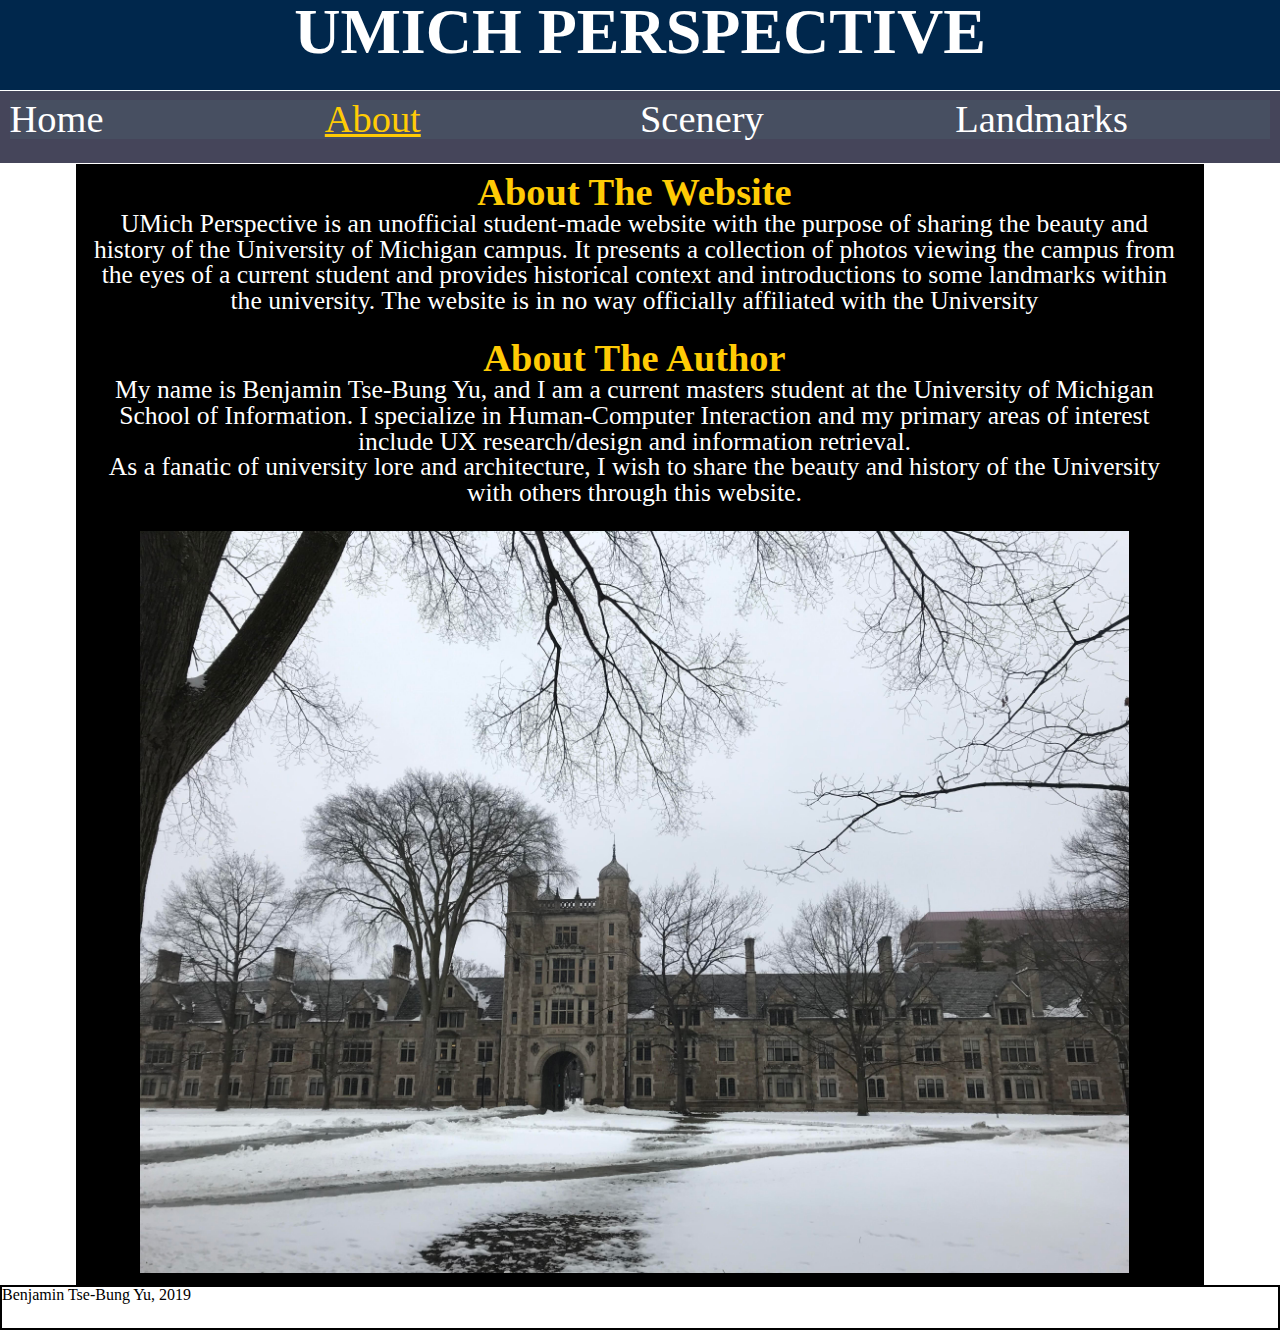
<file: about.html>
<!DOCTYPE html>
<html lang="en" dir="ltr">
  <head>
    <meta charset="utf-8">
    <meta name="viewport" content="width=device-width, initial-scale=1.0">
    <link rel="stylesheet" type="text/css" href="css/html5reset.css">
    <link rel="stylesheet" type="text/css" href="css/style.css">
    <link href='https://fonts.googleapis.com/css?family=EB Garamond' rel='stylesheet'>
    <link rel="stylesheet" href="https://use.fontawesome.com/releases/v5.7.2/css/all.css" integrity="sha384-fnmOCqbTlWIlj8LyTjo7mOUStjsKC4pOpQbqyi7RrhN7udi9RwhKkMHpvLbHG9Sr" crossorigin="anonymous">
    <title>about</title>
  </head>
  <body>
    <div class = "pageContainer">
      <header>
        <a class = "skiplink" href = "#maincontent">Skip to main content</a>
          <h1>UMICH PERSPECTIVE</h1>
      </header>

      <nav id = "navbar">
          <ul>
              <li><a href = "index.html">Home</a></li>
              <li><a href = "about.html" class = "current">About</a></li>
              <li><a href = "scenery.html">Scenery</a></li>
              <li><a href = "stories.html">Landmarks</a></li>
          </ul>
      </nav>

      <main id = "maincontent">
        <div class = "aboutpage_content">
          <h2> About The Website </h2>
          <p>
            UMich Perspective is an unofficial student-made website with the purpose of sharing the beauty and history of the University of Michigan campus. It presents a collection
          of photos viewing the campus from the eyes of a current student and provides historical context and introductions to some landmarks within the university. The website is in
          no way officially affiliated with the University</p>
          <p><br></p>
          <h2> About The Author </h2>
          <p>
            My name is Benjamin Tse-Bung Yu, and I am a current masters student at the University of Michigan School of Information. I specialize in Human-Computer Interaction and my
            primary areas of interest include UX research/design and information retrieval.</p>
          <p>
            As a fanatic of university lore and architecture, I wish to share the beauty and history of the University with others through this website.</p>
          <p><br><p>
          <div><img src = "images/umich_scenery/lawquad.jpg"></div>
        </div>

        <!-- Scripts -->
        <script src="js/stickynav.js"></script>
      </main>

      <footer>
        <p>Benjamin Tse-Bung Yu, 2019</p>
      </footer>
    </div>

  </body>
</html>
</file>
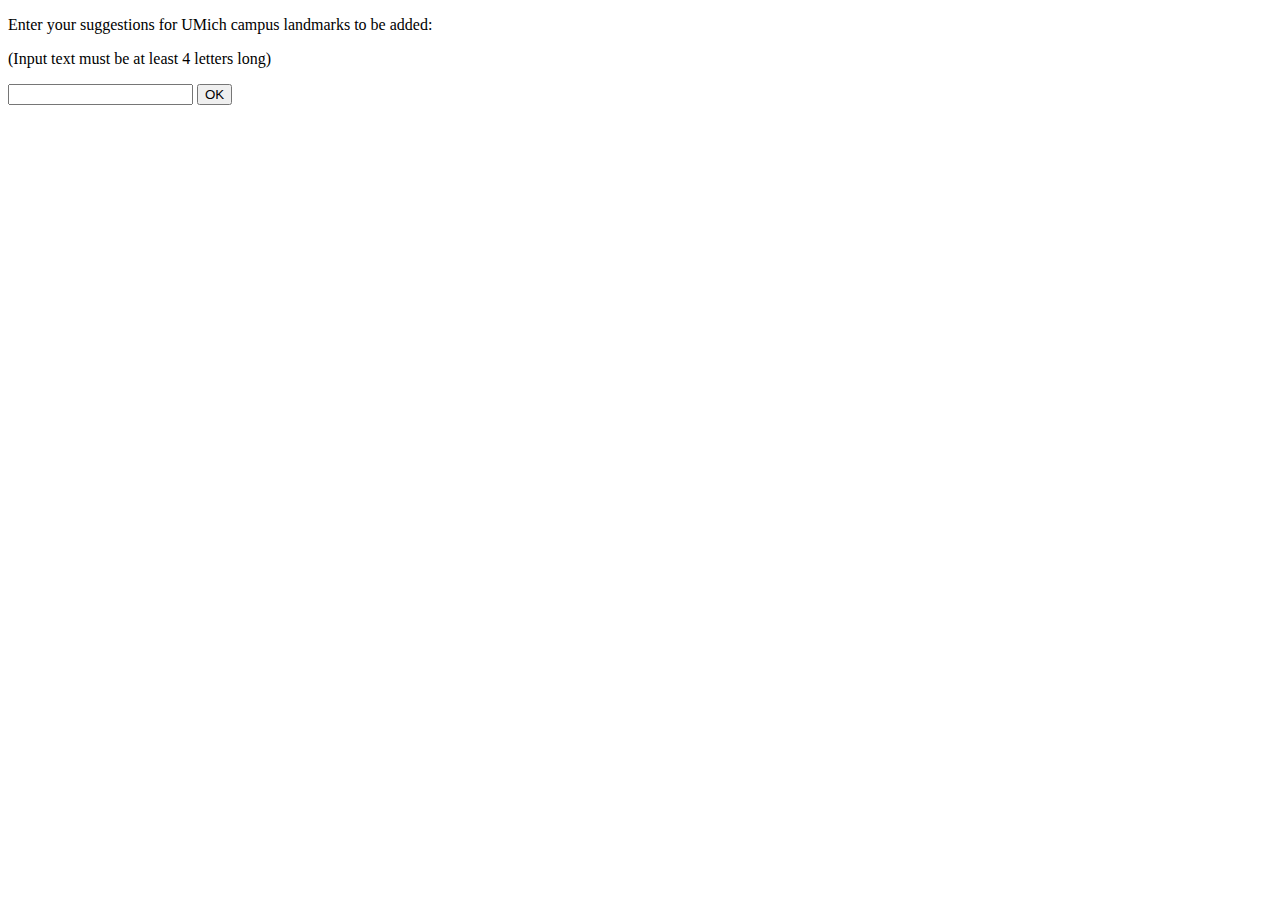
<file: calloutform.html>
<!DOCTYPE html>
<html>
  <meta charset="utf-8">
  <title>suggestionform</title>
  <body>

  <p>Enter your suggestions for UMich campus landmarks to be added:</p>
  <p>(Input text must be at least 4 letters long)</p>

  <input id="suggestion" type="text" minlength = 4 maxlength = 300 required >
  <button onclick="myFunction()">OK</button>

  <p id="responsetoinput"></p>

  <script>
  function myFunction() {
    var inputtext = document.getElementById("suggestion");
    if (!inputtext.checkValidity()) {
      document.getElementById("responsetoinput").innerHTML = inputtext.validationMessage;
    } else {
      document.getElementById("responsetoinput").innerHTML = "Feedback recieved. Thank you very much.";
    }
  }
  </script>

  </body>
</html>
</file>
<file: css/style.css>
/* Smartphone view/default */

/* page layout */
.pageContainer{
  display: grid;
  grid-template-rows: 10vh 1fr 5vh;
  grid-template-columns: 2fr 7fr 15vh;
  grid-template-areas:
    "header header header"
    "nav main aside"
    "footer footer footer";
  grid-gap: .05em;
}

header{
    grid-area: header;
    background-color: #00274c;
}
nav{
    grid-area: nav;
    background-color: #00274c;
}
main{
    grid-area: main;
    background-color: #000000;
}
aside-left{
    grid-area: aside;
    background-color: #000000;
}
aside-right{
  grid-area: aside;
  background-color: #000000;
}
footer{
    grid-area: footer;
    background-color: #ffffff;
    border-style: solid;
    border-color: #000000;
    border-width: 0.2vw;
}

/* CSS for text styling */
h1{
  font-size: 5vh;
  color: #ffcb05;
  text-align: center;
  vertical-align: middle;
}
h2{
  font-size: 4vh;
  color: #ffcb05;
  text-align: center;
}
main p{
  font-size: 3vh;
  color: #ffffff;
}

/* CSS for main content */
#maincontent{
  padding:1vh;
}

#maincontent div a{
  color: #ffcb05;
}

/* CSS code for skiplink was referenced from https://accessibility.oit.ncsu.edu/it-accessibility-at-nc-state/developers/accessibility-handbook/mouse-and-keyboard-events/skip-to-main-content/ */
.skiplink {
    left:-999px;
    position:absolute;
    top:auto;
    width:1px;
    height:1px;
    overflow:hidden;
    z-index:-999;
}
.skiplink:focus, .skiplink:active {
    color: #FFFF00;
    background-color:#000;
    left: auto;
    top: auto;
    width: 30%;
    height: auto;
    overflow:auto;
    margin: 10px 35%;
    padding:5px;
    border-radius: 15px;
    border:4px solid yellow;
    text-align:center;
    font-size:1.2em;
    z-index:999;
}

/* CSS for nav bar */
nav a:hover {
  color: #ffcb05;
}

nav ul{
  display: grid;
  padding: 0.75vw;
  grid-template-rows: repeat(4, 1fr);
}
nav ul li{
  display: block;
  background-color: #474F61;
  color: black;
}
nav ul li a{
  font-size: 2vh;
  width: 200px;
  background-color: none;
  text-decoration: none;
  color: white;
}
nav ul li a:hover {
  color: #ffcb05;
}

.current{
  text-decoration: underline;
  color: #ffcb05;
}

/* Sticky nav */
/* to be added to nav bar with JS when it reaches scroll position */
.sticky {
  position: fixed;
  top: 0;
  width: 100%;
}

/*Add some top padding to the page content to prevent sudden quick movement (as the navigation bar gets a new position at the top of the page (position:fixed and top:0) */
/* .sticky + .content {
  padding-top: 10px;
} */

/* default CSS for images */
img{
  width: 90%;
  height: auto;
}

/* CSS for gallery grid on Scenery page */
.gallery{
  display: grid;
  grid-template-columns: repeat(2, 1fr);
  grid-gap: 0.5rem;
  justify-items: center;
  min-width: 250px;
}

.gallery img{
  width: 90%;
  height: auto;
}

/* CSS for Index page */
.indexpage_content{
  text-align: center;
  justify-content: center;
}
#hatcher_seal{
  width: 95%;
  height: auto;
}

/* CSS for About page content */
.aboutpage_content{
  width:99%;
  text-align: center;
}

/* CSS for Landmarks page content */
.landmarkspage_content{
  text-align: center;
}
.landmarkspage_content div a{
  font-size: 4vw;
  text-decoration: none;
}

/* Callout box */
.callout {
  position: fixed;
  bottom: 35px;
  right: 20px;
  margin-left: 20px;
  height: auto;
  max-width: 300px;
}

/* Callout header */
.callout-header {
  padding: 25px 15px;
  background: teal;
  font-size: 30px;
  color: white;
}

/* Callout context */
.callout-context {
  padding: 1vw;
  background-color: #EAEBEF;
  font-size:10px;
  color: black
}

/* Close button */
.closebtn {
  position: absolute;
  top: 5px;
  right: 15px;
  color: white;
  font-size: 30px;
  cursor: pointer;
}

/* Change color on mouse-over */
.closebtn:hover {
  color: lightgrey;
}

/* The flip card container - set the width and height to whatever you want. We have added the border property to demonstrate that the flip itself goes out of the box on hover (remove perspective if you don't want the 3D effect */
.flip-card {
  background-color: transparent;
  width: 50px;
  height: 50px;
  border: 1px solid ##00274c;
  perspective: 1000px; /* Remove this if you don't want the 3D effect */
}

/* This container is needed to position the front and back side */
.flip-card-inner {
  position: relative;
  width: 100%;
  height: 100%;
  text-align: center;
  transition: transform 1s;
  transform-style: preserve-3d;
}

/* Do an horizontal flip when you move the mouse over the flip box container */
.flip-card:hover .flip-card-inner {
  transform: rotateY(180deg);
}

/* Position the front and back side */
.flip-card-front, .flip-card-back {
  position: absolute;
  width: 100%;
  height: 100%;
  backface-visibility: hidden;
}

/* Style the front side (fallback if image is missing) */
.flip-card-front {
  background-color: #bbb;
  color: black;
}

/* Style the back side */
.flip-card-back {
  background-color: #00274c;
  color: white;
  font-size: 0.5vw;
  transform: rotateY(180deg);
}

/* MEDIA QUERIES */

/* Between smartphones to Laptops ---------- */
@media only screen and (min-width : 481px) and (max-width : 1223px) {
  /* page layout */
  .pageContainer{
    display: grid;
    grid-template-rows: 10vh 8vh 5fr 5vh;
    grid-template-columns: 1fr 15fr 1fr;
    grid-template-areas:
      "header header header"
      "nav nav nav"
      "aside-left main aside-right"
      "footer footer footer";
    grid-gap: .05em;
  }

  header{
      grid-area: header;
      background-color: #00274c;
  }
  nav{
      grid-area: nav;
      background-color: #45455A;
  }
  main{
      grid-area: main;
      background-color: #000000;
  }
  aside-left{
      grid-area: aside-left;
      background-color: #000000;
  }
  aside-right{
      grid-area: aside-right;
      background-color: #000000;
  }
  footer{
      grid-area: footer;
      background-color: #ffffff;
      border-style: solid;
      border-color: #000000;
      border-width: 0.2vw;
  }
  /* CSS for nav bar */
  nav ul{
    display: grid;
    padding: 0.75vw;
    grid-template-columns: repeat(4, 1fr);
  }
  nav ul li a{
    font-size: 3vw;
  }

  /* CSS for text styling */
  h1{
    font-size: 5vw;
    color: white;
    text-align: center;
  }
  h2{
    font-size: 3vw;
  }
  main p{
    font-size: 2vw;
  }
  #maincontent div a{
    color: #ffcb05;
  }

  /* Index page welcome text */
  #welcometext{
    font-size: 3vw;
  }

  /* CSS for gallery grid on Scenery page */
  .gallery{
    grid-template-columns: repeat(3, 1fr);
  }

  /* CSS for Landmarks page content */
  .landmarkspage_content{
    display: grid;
    grid-template-columns: repeat(2, 1fr);
  }


  /* The flip card container - set the width and height to whatever you want. We have added the border property to demonstrate that the flip itself goes out of the box on hover (remove perspective if you don't want the 3D effect */
  .flip-card {
    background-color: transparent;
    width: 100%;
    height: auto;
    border: 1px solid #00274c;
    perspective: 1000px; /* Remove this if you don't want the 3D effect */
  }

  /* This container is needed to position the front and back side */
  .flip-card-inner {
    position: relative;
    width: 100%;
    height: 100%;
    text-align: center;
    transition: transform 1s;
    transform-style: preserve-3d;
  }

  /* Do an horizontal flip when you move the mouse over the flip box container */
  .flip-card:hover .flip-card-inner {
    transform: rotateY(180deg);
  }

  /* Position the front and back side */
  .flip-card-front, .flip-card-back {
    position: absolute;
    width: 100%;
    height: 100%;
    backface-visibility: hidden;
  }

  /* Style the front side (fallback if image is missing) */
  .flip-card-front {
    background-color: #bbb;
    color: black;
  }

  /* Style the back side */
  .flip-card-back {
    background-color: #00274c;
    color: white;
    font-size: 1.2vw;
    transform: rotateY(180deg);
  }
}

/* Desktops and laptops ----------- */
@media only screen and (min-width : 1224px) {
  /* page layout */
  .pageContainer{
    display: grid;
    grid-template-rows: 10vh 8vh 5fr 5vh;
    grid-template-columns: 1fr 15fr 1fr;
    grid-template-areas:
      "header header header"
      "nav nav nav"
      "aside-left main aside-right"
      "footer footer footer";
    grid-gap: .05em;
  }

  header{
      grid-area: header;
      background-color: #00274c;
  }
  nav{
      grid-area: nav;
      background-color: #45455A;
  }
  main{
      grid-area: main;
      background-color: #000000;
  }
  aside-left{
      grid-area: aside-left;
      background-color: #00274c;
  }
  aside-right{
      grid-area: aside-right;
      background-color: #00274c;
  }
  footer{
      grid-area: footer;
      background-color: #ffffff;
      border-style: solid;
      border-color: #000000;
      border-width: 0.2vw;
  }

  /* CSS for nav bar */
  nav ul{
    display: grid;
    padding: 0.75vw;
    grid-template-columns: repeat(4, 1fr);
  }
  nav ul li a{
    font-size: 3vw;
  }

  /* CSS for text styling */
  h1{
    font-size: 5vw;
    color: white;
    text-align: center;
  }
  h2{
    font-size: 3vw;
  }
  main p{
    font-size: 2vw;
  }
  #maincontent div a{
    color: #ffcb05;
  }

  /* Index page welcome text */
  #welcometext{
    font-size: 3vw;
  }

  /* CSS for gallery grid on Scenery page */
  .gallery{
    grid-template-columns: repeat(4, 1fr);
  }

  /* CSS for Landmarks page content */
  .landmarkspage_content{
    display: grid;
    grid-template-columns: repeat(2, 1fr);
  }
}
</file>
